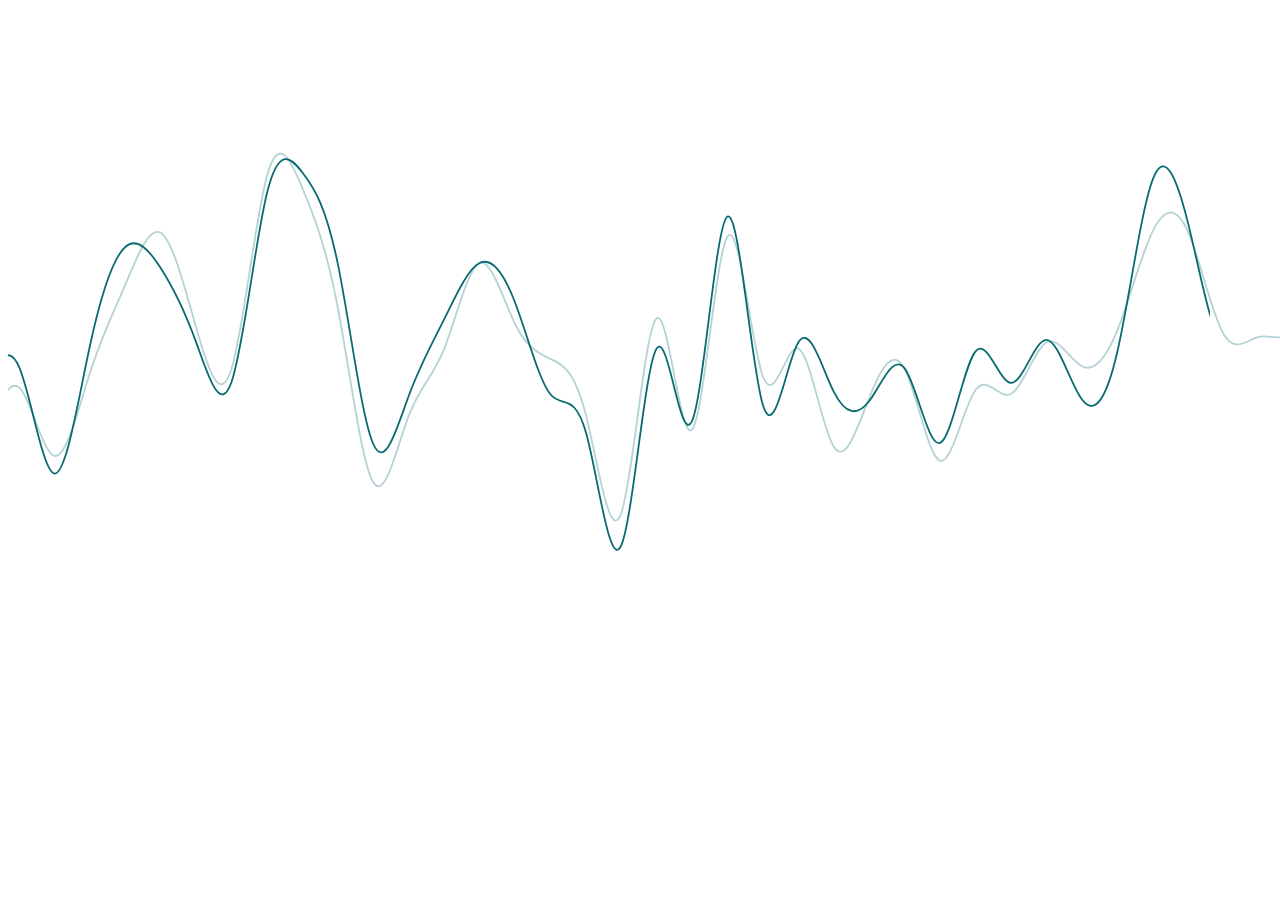
<file: docs/assets/html/linear_interpolate.html>
<html><head><meta charset="utf-8">
<style>
 
svg {
  font: 10px black;
}
 
.line {
  fill: none;
  stroke: #096B72;
  stroke-width: 1.8px;
}
 
.axis path,
.axis line {
  fill: none;
  stroke: #ccc;
  shape-rendering: crispEdges;
}
 
</style>
</head><body style="height: 100%, width: 100%">
<script src="https://d3js.org/d3.v3.min.js"></script>
<script>
 
var n = 50,
    random = d3.random.normal(0, .2),
    data1 = d3.range(n).map(random);
    data2 = data1.map(function(d){return d + random()*0.6 ;})

function getSize() {
  var myWidth = 0, myHeight = 0;
  if( typeof( window.innerWidth ) == 'number' ) {
    //Non-IE
    myWidth = window.innerWidth;
    myHeight = window.innerHeight;
  } else if( document.documentElement && ( document.documentElement.clientWidth || document.documentElement.clientHeight ) ) {
    //IE 6+ in 'standards compliant mode'
    myWidth = document.documentElement.clientWidth;
    myHeight = document.documentElement.clientHeight;
  } else if( document.body && ( document.body.clientWidth || document.body.clientHeight ) ) {
    //IE 4 compatible
    myWidth = document.body.clientWidth;
    myHeight = document.body.clientHeight;
  }
  return {w: myWidth, h: myHeight}
}

var margin = {top: 20, right: -100, bottom: 20, left: -100},
    width = getSize().w - margin.left - margin.right,
    height = getSize().h - margin.top - margin.bottom;
 
var x = d3.scale.linear()
    .domain([0, n - 1])
    .range([0, width]);
 
var y = d3.scale.linear()
    .domain([-1, 1])
    .range([height, 0]);
 
var line = d3.svg.line()
    .x(function(d, i) { return x(i); })
    .y(function(d, i) { return y(d); })
    .interpolate("basis");
 
var svg = d3.select("body").append("svg")
    .attr("width", width + margin.left + margin.right)
    .attr("height", height + margin.top + margin.bottom)
  .append("g")
    .attr("transform", "translate(" + margin.left + "," + margin.top + ")");
 
svg.append("defs").append("clipPath")
    .attr("id", "clip")
  .append("rect")
    .attr("width", width)
    .attr("height", height);
 
var path1 = svg.append("g")
    .attr("clip-path", "url(#clip)")
  .append("path")
    .datum(data1)
    .attr("class", "line")
    .attr("d", line);


var whiterect = svg.append("rect")
  .attr("x", width - width/4)
  .attr("y", 0)
  .attr("width", width/4)
  .attr("height", height)
  .style("fill","#e6f3fc");
 
var path2 = svg.append("g")
    .attr("clip-path", "url(#clip)")
  .append("path")
    .datum(data2)
    .attr("class", "line")
    .attr("d", line)
    .style("stroke-opacity", 0.3);

tick();
 
function tick() {
 
  // push a new data point onto the back
  var rval1 = random()*2;
      rval2 = rval1 + random()*0.6; 

  data1.push(rval1);
  data2.push(rval2);
 
  // redraw the line, and slide it to the left
  path1
      .attr("d", line)
      .attr("transform", null)
    .transition()
      .duration(500)
      .ease("linear")
      .attr("transform", "translate(" + x(-1) + ",0)");

  path2
      .attr("d", line)
      .attr("transform", null)
    .transition()
      .duration(500)
      .ease("linear")
      .attr("transform", "translate(" + x(-1) + ",0)")
      .each("end", tick);
 
  // pop the old data point off the front
  data1.shift();
  data2.shift();
 
}
 
</script><svg width="1536" height="730"><g transform="translate(-100,20)"><defs><clipPath id="clip"><rect width="1736" height="690"></rect></clipPath></defs><g clip-path="url(#clip)"><path class="line" d="M0,323.1254794553321L5.904761904761903,325.5415439243861C11.809523809523807,327.95760839344007,23.619047619047613,332.7897373315481,35.428571428571416,358.45463004836944C47.23809523809523,384.11952276519077,59.04761904761904,430.6171792607254,70.85714285714285,434.6013784629557C82.66666666666666,438.58557766518607,94.47619047619045,400.056319574112,106.28571428571428,368.3792414599471C118.09523809523807,336.70216334578214,129.90476190476187,311.8772652085263,141.7142857142857,338.62395736480846C153.5238095238095,365.37064952109074,165.33333333333331,443.68893197091097,177.1428571428571,445.52570320634726C188.95238095238093,447.36247444178355,200.76190476190473,372.7177344628359,212.57142857142856,318.25652718170886C224.38095238095235,263.79531990058183,236.19047619047615,229.51764531727554,247.99999999999994,218.97925027743065C259.80952380952374,208.4408552375858,271.6190476190476,221.64173974120234,283.4285714285714,240.00012733234104C295.2380952380952,258.3585149234797,307.04761904761904,281.87440560214054,318.85714285714283,314.09302263671725C330.6666666666667,346.3116396712941,342.4761904761905,387.23298306178685,354.2857142857143,353.9264188743626C366.0952380952381,320.61985468693825,377.90476190476187,213.08538292159696,389.71428571428567,165.23608426511092C401.5238095238095,117.38678560862486,413.33333333333326,129.2226600609941,425.1428571428571,144.4807449816201C436.9523809523809,159.73882990224615,448.7619047619047,178.41912529112903,460.57142857142856,235.8166222248367C472.38095238095235,293.21411915854435,484.19047619047615,389.3288176370768,495.99999999999994,416.00767649014324C507.80952380952374,442.6865353432097,519.6190476190476,399.9295545708102,531.4285714285714,368.05451470461344C543.2380952380952,336.1794748384166,555.0476190476189,315.18637587842255,566.8571428571428,291.4126708534637C578.6666666666665,267.63896582850475,590.4761904761904,241.08465473858104,602.2857142857143,235.06112748091525C614.0952380952381,229.03760022324946,625.9047619047619,243.5448567978416,637.7142857142857,274.2062076816136C649.5238095238095,304.8675585653856,661.3333333333333,351.68300375833746,673.1428571428571,366.2743654536838C684.9523809523808,380.86572714903014,696.7619047619047,363.2330053467709,708.5714285714286,404.02923337589783C720.3809523809523,444.82546140502484,732.1904761904761,544.0506392655379,744,517.398044912316C755.8095238095239,490.745450559094,767.6190476190476,338.21508399213695,779.4285714285713,320.4377343392236C791.2380952380952,302.66038468631024,803.047619047619,419.63605194744065,814.8571428571428,392.74039699006113C826.6666666666665,365.84474203268155,838.4761904761904,195.07776485679207,850.2857142857141,188.50496628167446C862.0952380952381,181.93216770655684,873.9047619047619,339.5535477322111,885.7142857142857,377.306984224847C897.5238095238095,415.0604207174829,909.3333333333333,332.94591367710035,921.1428571428571,314.33516995272333C932.9523809523808,295.7244262283464,944.7619047619046,340.6174458199748,956.5714285714284,363.8305000379476C968.3809523809522,387.04355425592036,980.190476190476,388.57664310023733,991.9999999999998,373.0433052677418C1003.8095238095236,357.50996743524627,1015.6190476190475,324.9102029259381,1027.4285714285713,340.4096629187969C1039.2380952380952,355.9091229116557,1051.047619047619,419.5078074066814,1062.857142857143,414.86237131273793C1074.6666666666667,410.2169352187944,1086.4761904761906,337.32737853588173,1098.2857142857142,323.3421581763409C1110.095238095238,309.35693781680004,1121.9047619047617,354.2760537806311,1133.7142857142856,354.90228286687955C1145.5238095238092,355.5285119531279,1157.333333333333,311.8618541617937,1169.142857142857,311.8476027791953C1180.9523809523807,311.833351396597,1192.7619047619046,355.4715064227345,1204.5714285714287,371.3280990450695C1216.3809523809523,387.18469166740454,1228.1904761904761,375.2597218859371,1240,324.1969485071273C1251.8095238095239,273.13417512831745,1263.6190476190477,182.93359815216536,1275.4285714285713,151.66875856472802C1287.2380952380952,120.40391897729069,1299.0476190476188,148.0748167785681,1310.8571428571427,195.3543876977953C1322.6666666666665,242.6339586170225,1334.4761904761904,309.5222026541995,1346.285714285714,315.91945536119476C1358.095238095238,322.31670806819,1369.904761904762,268.22296944500357,1381.7142857142856,254.57207306264945C1393.5238095238094,240.92117668029533,1405.3333333333333,267.7131225387735,1417.142857142857,270.71977148290995C1428.952380952381,273.7264204270464,1440.7619047619048,252.94777245684105,1452.5714285714287,231.7412038763515C1464.3809523809523,210.53463529586196,1476.1904761904761,188.90014610508823,1488,211.91419863041156C1499.8095238095239,234.9282511557349,1511.6190476190475,302.5908453971553,1523.4285714285713,326.55841831770186C1535.238095238095,350.52599123824837,1547.0476190476188,330.798542837921,1558.8571428571427,350.2027828891139C1570.6666666666665,369.60702294030693,1582.4761904761904,428.1429514430202,1594.2857142857142,437.4763965025781C1606.0952380952378,446.80984156213594,1617.9047619047617,406.94080317853843,1629.7142857142858,401.29631626580067C1641.5238095238094,395.6518293530629,1653.3333333333333,424.2318939111849,1665.142857142857,417.15853588455536C1676.9523809523807,410.0851778579259,1688.7619047619046,367.3583972465449,1700.5714285714282,384.43699642798333C1712.3809523809523,401.5155956094218,1724.1904761904761,478.3995745836797,1735.9999999999998,485.86070053223085C1747.8095238095239,493.32182648078197,1759.6190476190477,431.36009940362646,1765.5238095238094,400.37923586504866L1771.4285714285716,369.3983723264709" transform="translate(-30.751998580932618,0)"></path></g><rect x="1302" y="0" width="434" height="690" style="fill: white;"></rect><g clip-path="url(#clip)"><path class="line" d="M0,268.0771700554721L5.904761904761903,283.0810218628563C11.809523809523807,298.0848736702404,23.619047619047613,328.0925772850088,35.428571428571416,370.560076346654C47.23809523809523,413.0275754082992,59.04761904761904,467.95486991682117,70.85714285714285,478.36465300040675C82.66666666666666,488.7744360839923,94.47619047619045,454.6667077426416,106.28571428571428,419.84253229124033C118.09523809523807,385.01835683983904,129.90476190476187,349.4777342783873,141.7142857142857,359.42806677875444C153.5238095238095,369.37839927912165,165.33333333333331,424.8196868413079,177.1428571428571,427.9274292314351C188.95238095238093,431.0351716215623,200.76190476190473,381.8093688396305,212.57142857142856,345.1895344223612C224.38095238095235,308.5697000050919,236.19047619047615,284.55583395248505,247.99999999999994,256.8096442717634C259.80952380952374,229.06345459104173,271.6190476190476,197.58494128220528,283.4285714285714,204.81506309659335C295.2380952380952,212.0451849109814,307.04761904761904,257.98394184859393,318.85714285714283,299.5299460776144C330.6666666666667,341.07595030663487,342.4761904761905,378.2292018270632,354.2857142857143,340.65498476204476C366.0952380952381,303.0807676970263,377.90476190476187,190.77908204656097,389.71428571428567,147.97022229142414C401.5238095238095,105.16136253628729,413.33333333333326,131.84532867647889,425.1428571428571,160.0853179628277C436.9523809523809,188.32530724917652,448.7619047619047,218.12131968168254,460.57142857142856,279.78659686128725C472.38095238095235,341.45187404089194,484.19047619047615,434.98641596759535,495.99999999999994,454.2859454314941C507.80952380952374,473.58547489539285,519.6190476190476,418.64999189648705,531.4285714285714,387.83068663912036C543.2380952380952,357.0113813817536,555.0476190476189,350.30825386592596,566.8571428571428,321.07614471263355C578.6666666666665,291.84403555934114,590.4761904761904,240.08294476858387,602.2857142857143,235.08818284190806C614.0952380952381,230.0934209152323,625.9047619047619,271.86498785263797,637.7142857142857,295.7371383916358C649.5238095238095,319.6092889306336,661.3333333333333,325.58202307122366,673.1428571428571,330.95682412440414C684.9523809523808,336.33162517758456,696.7619047619047,341.1084931433555,708.5714285714286,386.61499142556517C720.3809523809523,432.1214897077748,732.1904761904761,518.3576183064233,744,485.19807209227696C755.8095238095239,452.03852587813066,767.6190476190476,299.48330485118964,779.4285714285713,290.27917548130836C791.2380952380952,281.07504611142707,803.047619047619,415.2220083986055,814.8571428571428,401.50142548824374C826.6666666666665,387.78084257788197,838.4761904761904,226.1927144699799,850.2857142857141,208.58243021086471C862.0952380952381,190.9721459517495,873.9047619047619,317.33970554142115,885.7142857142857,348.45098934954683C897.5238095238095,379.5622731576725,909.3333333333333,315.4172811842523,921.1428571428571,320.64062731045755C932.9523809523808,325.8639734366627,944.7619047619046,400.4556576624934,956.5714285714284,418.83640724197863C968.3809523809522,437.21715682146385,980.190476190476,399.3869717546037,991.9999999999998,369.7816163029744C1003.8095238095236,340.1762608513451,1015.6190476190475,318.7957350149466,1027.4285714285713,341.0199620382416C1039.2380952380952,363.2441890615365,1051.047619047619,429.07316894452475,1062.857142857143,432.80241534395026C1074.6666666666667,436.5316617433757,1086.4761904761906,378.1611746592383,1098.2857142857142,362.06709115619054C1110.095238095238,345.97300765314276,1121.9047619047617,372.15532773118457,1133.7142857142856,365.99239509187043C1145.5238095238092,359.8294624525563,1157.333333333333,321.3212770958861,1169.142857142857,314.40610717462255C1180.9523809523807,307.4909372533589,1192.7619047619046,332.16878276750174,1204.5714285714287,338.26530165395127C1216.3809523809523,344.36182054040086,1228.1904761904761,331.87701279915706,1240,302.6299973201541C1251.8095238095239,273.382981841151,1263.6190476190477,227.37375862438873,1275.4285714285713,203.38144416532677C1287.2380952380952,179.38912970626478,1299.0476190476188,177.41372400490314,1310.8571428571427,203.9991350759489C1322.6666666666665,230.58454614699474,1334.4761904761904,285.73077399044803,1346.285714285714,305.9466593354459C1358.095238095238,326.16254468044383,1369.904761904762,311.44808752698634,1381.7142857142856,308.8718534718445C1393.5238095238094,306.29561941670266,1405.3333333333333,315.8576084598765,1417.142857142857,300.28205826932503C1428.952380952381,284.7065080787736,1440.7619047619048,243.99341865449685,1452.5714285714287,218.75295257379096C1464.3809523809523,193.51248649308508,1476.1904761904761,183.74464375595005,1488,201.88181268816135C1499.8095238095239,220.0189816203726,1511.6190476190475,266.0611622219302,1523.4285714285713,286.98986992661736C1535.238095238095,307.9185776313045,1547.0476190476188,303.73381243912127,1558.8571428571427,334.0771423536586C1570.6666666666665,364.42047226819597,1582.4761904761904,429.29189728945397,1594.2857142857142,435.1124859153937C1606.0952380952378,440.93307454133344,1617.9047619047617,387.70282677195496,1629.7142857142858,389.24000656069717C1641.5238095238094,390.77718634943943,1653.3333333333333,447.0817936963024,1665.142857142857,450.62322296818974C1676.9523809523807,454.1646522400771,1688.7619047619046,404.94290343698873,1700.5714285714282,397.19966484405677C1712.3809523809523,389.45642625112487,1724.1904761904761,423.19169786834937,1735.9999999999998,425.5227532363145C1747.8095238095239,427.8538086042796,1759.6190476190477,398.78064772298535,1765.5238095238094,384.2440672823383L1771.4285714285716,369.70748684169115" style="stroke-opacity: 0.3;" transform="translate(-30.751998580932618,0)"></path></g></g></svg></body></html>
</file>
